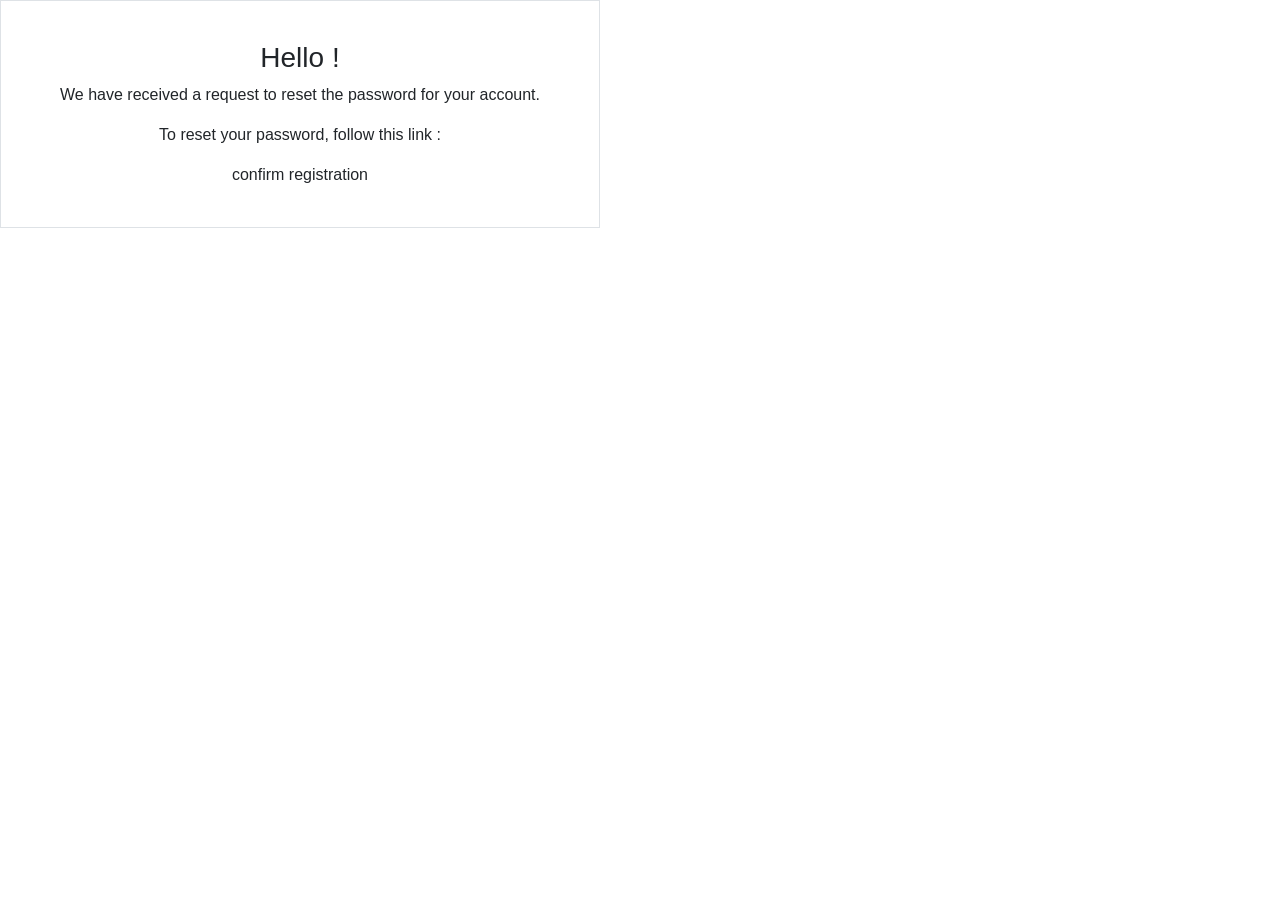
<file: src/main/resources/mail-templates/password-reset-template.html>
<!DOCTYPE html>
<html lang="en" xmlns:th="http://www.thymeleaf.org">
<head>
    <title>Password reset</title>
    <meta http-equiv="Content-Type" content="text/html; charset=UTF-8"/>
    <link rel="stylesheet" href="https://stackpath.bootstrapcdn.com/bootstrap/4.5.2/css/bootstrap.min.css">
    <style>
        .table {
            border-collapse: collapse;
            width: 600px;
            border-radius: 50px;
            border: 1px solid #dee2e6;
        }
    </style>
</head>
<body>
<table class="table">
    <tr>
        <td style="background-color: #ffffff; padding: 40px 30px 40px 30px; text-align: center">
            <h3>Hello <span th:text="${firstName}" th:remove="tag"></span>!</h3>
            <p>We have received a request to reset the password for your account.</p>
            <p>To reset your password, follow this link : </p>
            <a th:href="@{${resetUrl}}">confirm registration</a>
        </td>
    </tr>
</table>
</body>
</html>
</file>
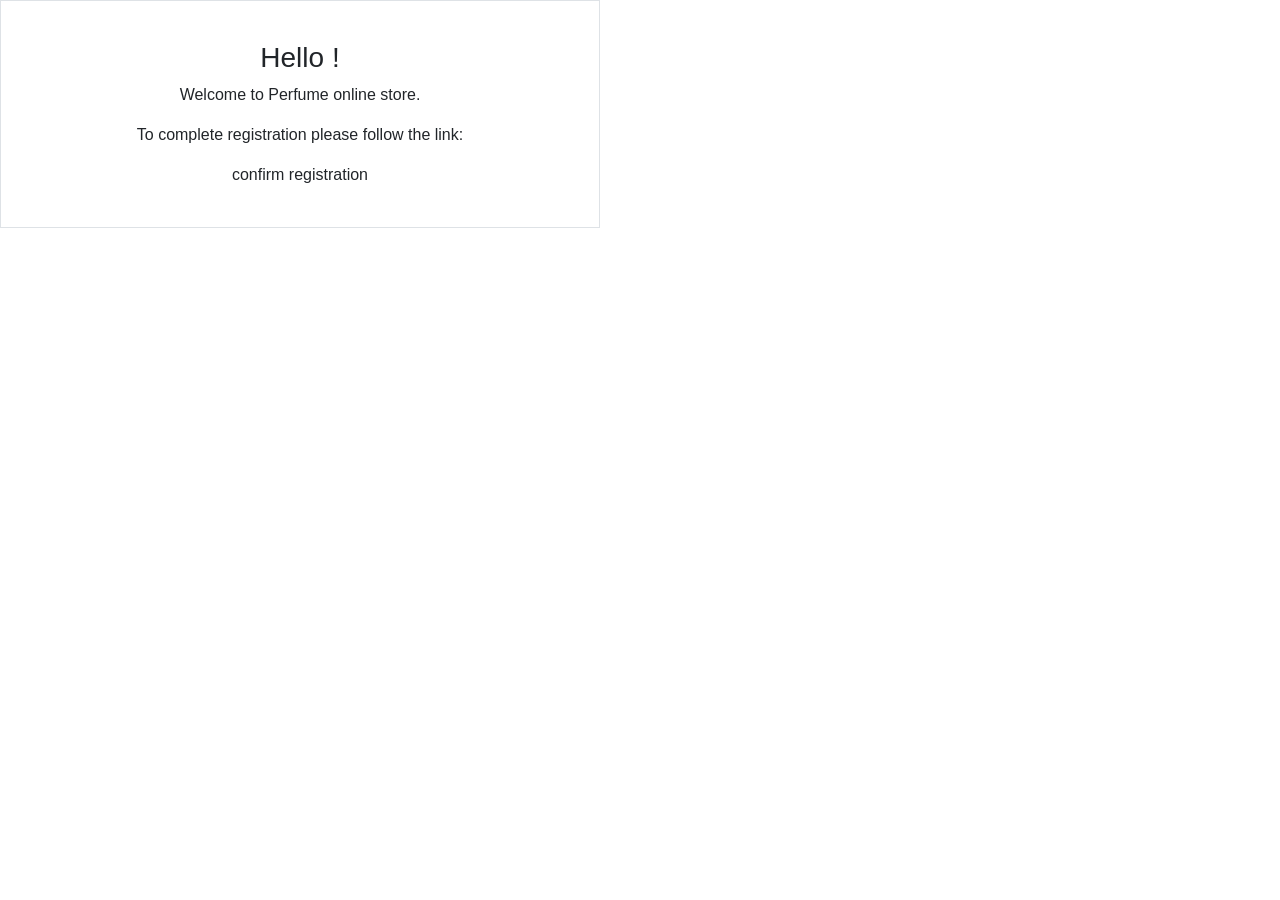
<file: src/main/resources/mail-templates/registration-template.html>
<!DOCTYPE html>
<html lang="en" xmlns:th="http://www.thymeleaf.org">
<head>
    <title>Registration</title>
    <meta http-equiv="Content-Type" content="text/html; charset=UTF-8"/>
    <link rel="stylesheet" href="https://stackpath.bootstrapcdn.com/bootstrap/4.5.2/css/bootstrap.min.css">
    <style>
        .table {
            border-collapse: collapse;
            width: 600px;
            border-radius: 50px;
            border: 1px solid #dee2e6;
        }
    </style>
</head>
<body>
<table class="table">
    <tr>
        <td style="background-color: #ffffff; padding: 40px 30px 40px 30px; text-align: center">
            <h3>Hello <span th:text="${firstName}" th:remove="tag"></span>!</h3>
            <p>Welcome to Perfume online store.</p>
            <p>To complete registration please follow the link: </p>
            <a th:href="@{${registrationUrl}}">confirm registration</a>
        </td>
    </tr>
</table>
</body>
</html>
</file>
